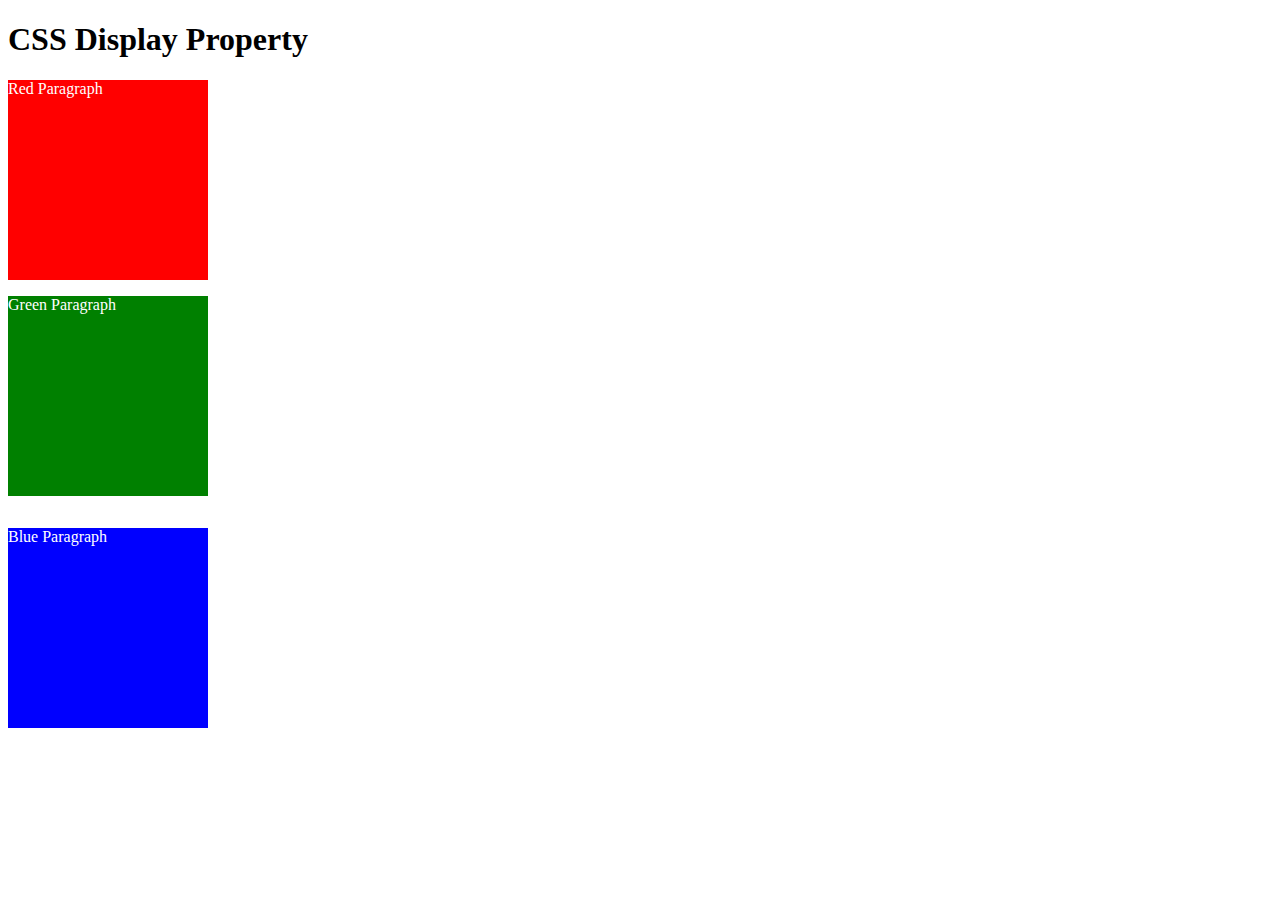
<file: CSSHTML/Web Devlopment Projects/8.0 CSS Display/index.html>
<!DOCTYPE html>
<html>

<!-- 
  TODO
1. By changing only the display property of the CSS make all 3 squares line up horizontally like in goal1 image.
2. Change only the display property to make all 3 squares line up vertically like in goal2 image. 
-->

<head>
  <title>CSS Display Property Example</title>
  <style>
    p {
      color: white;
    }

    .red {
      display: block;
      width: 200px;
      height: 200px;
      background-color: red;
    }

    .green {
      display: block;
      width: 200px;
      height: 200px;
      background-color: green;
    }

    .blue {
      display: inline-block;
      width: 200px;
      height: 200px;
      background-color: blue;
    }
  </style>
</head>


<body>
  <h1>CSS Display Property</h1>
  <p class="red">Red Paragraph </p>
  <p class="green">Green Paragraph</p>
  <p class="blue">Blue Paragraph</p>
</body>

</html>
</file>
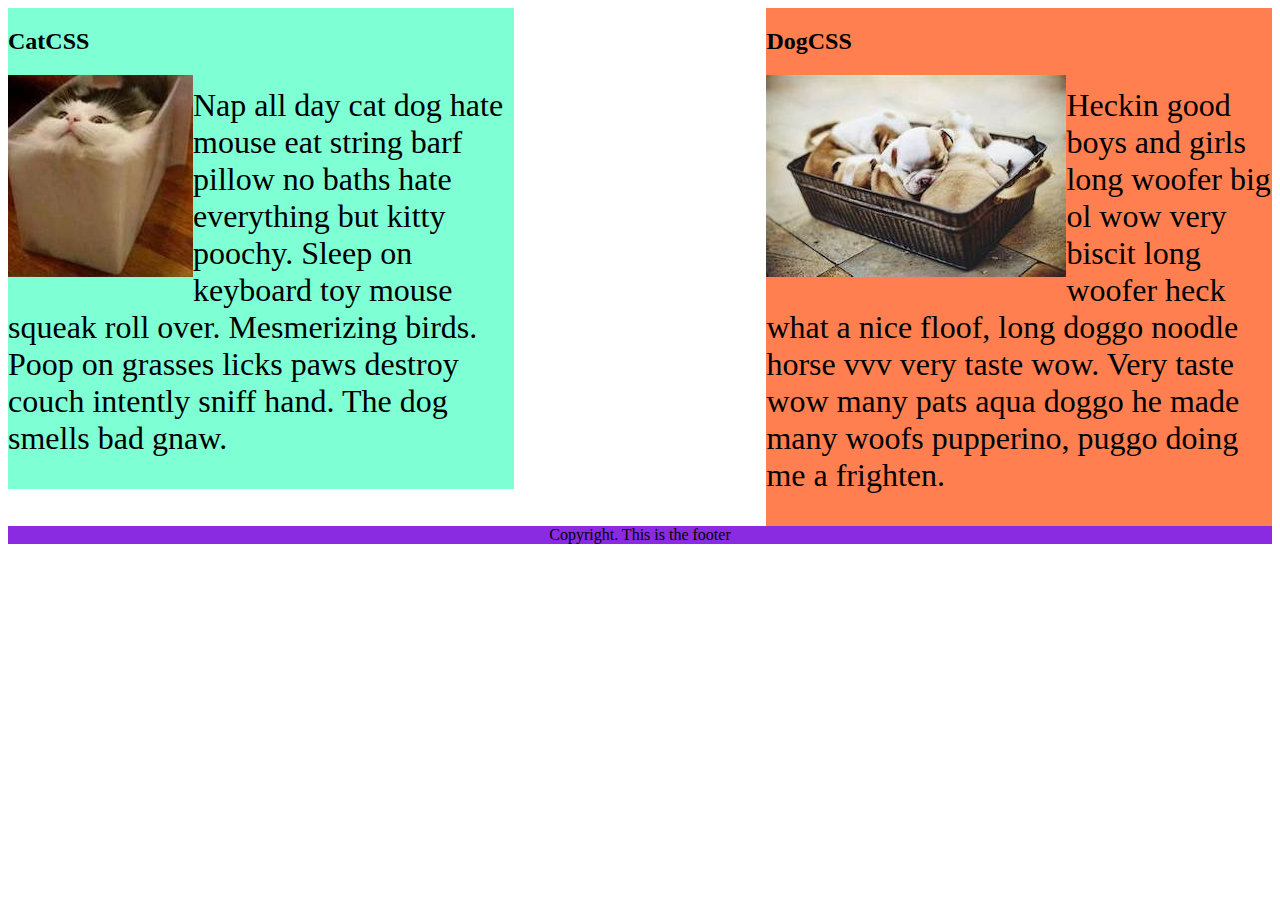
<file: CSSHTML/Web Devlopment Projects/8.1 CSS Float/index.html>
<!DOCTYPE html>
<html lang="en">

<!-- TODO
1. Make both paragraph elements wrap around the image.
2. Use Float to move the cat div to the left and the dog div to the right.
3. Use clear to make the footer go below both the cat and dog div. -->

<head>
  <meta charset="UTF-8">
  <title>CSS Float</title>
  <style>
    div {
      display: inline-block;
      width: 40%;
    }

    p {
      font-size: 2em;
    }

    .cat {
      float: left;
      background-color: aquamarine;
    }

    .dog {
      float: right;
      background-color: coral;
    }

    footer {
      text-align: center;
      background-color: blueviolet;
      clear:right;
    }
    img{
      float: left;
    }
  </style>
</head>

<body>
  <div class="cat">
    <h2>CatCSS</h2>

    <img src="cat.jpeg" alt="cat in a box" />
    <p class="first-paragraph">Nap all day cat dog hate mouse eat string barf pillow no baths hate everything but kitty
      poochy. Sleep on keyboard
      toy
      mouse squeak roll over. Mesmerizing birds. Poop on grasses licks paws destroy couch intently sniff hand. The dog
      smells
      bad gnaw.</p>
  </div>
  <div class="dog">
    <h2>DogCSS</h2>
    <img src="dog.jpeg" alt="dogs in a box" />
    <p class="second-paragraph">Heckin good boys and girls long woofer big ol wow very biscit long woofer heck what a
      nice
      floof, long doggo noodle
      horse vvv very taste wow. Very taste wow many pats aqua doggo he made many woofs pupperino, puggo doing me a
      frighten.</p>
  </div>

  <footer>Copyright. This is the footer</footer>
</body>

</html>
</file>
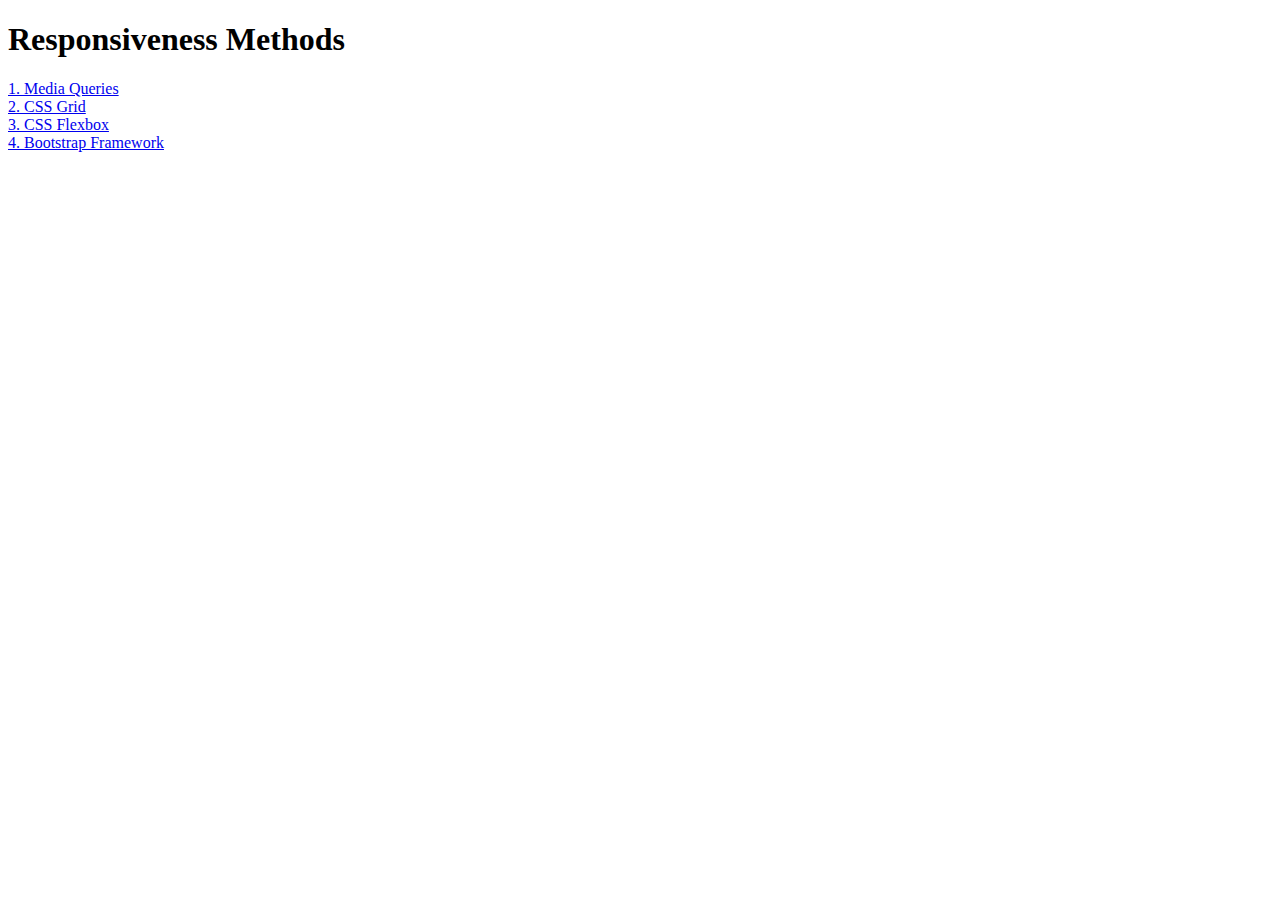
<file: CSSHTML/Web Devlopment Projects/8.2 Responsiveness/index.html>
<!DOCTYPE html>
<html lang="en">

<head>
  <meta charset="UTF-8">
  <meta name="viewport" content="width=device-width, initial-scale=1.0">
  <title>Responsiveness</title>
  <style>
    a {
      display: block;
    }
  </style>
</head>

<body>
  <h1>Responsiveness Methods</h1>
  <a href="./media-query.html">1. Media Queries</a>
  <a href="./grid.html">2. CSS Grid</a>
  <a href="./flexbox.html">3. CSS Flexbox</a>
  <a href="./bootstrap.html">4. Bootstrap Framework</a>
</body>

</html>
</file>
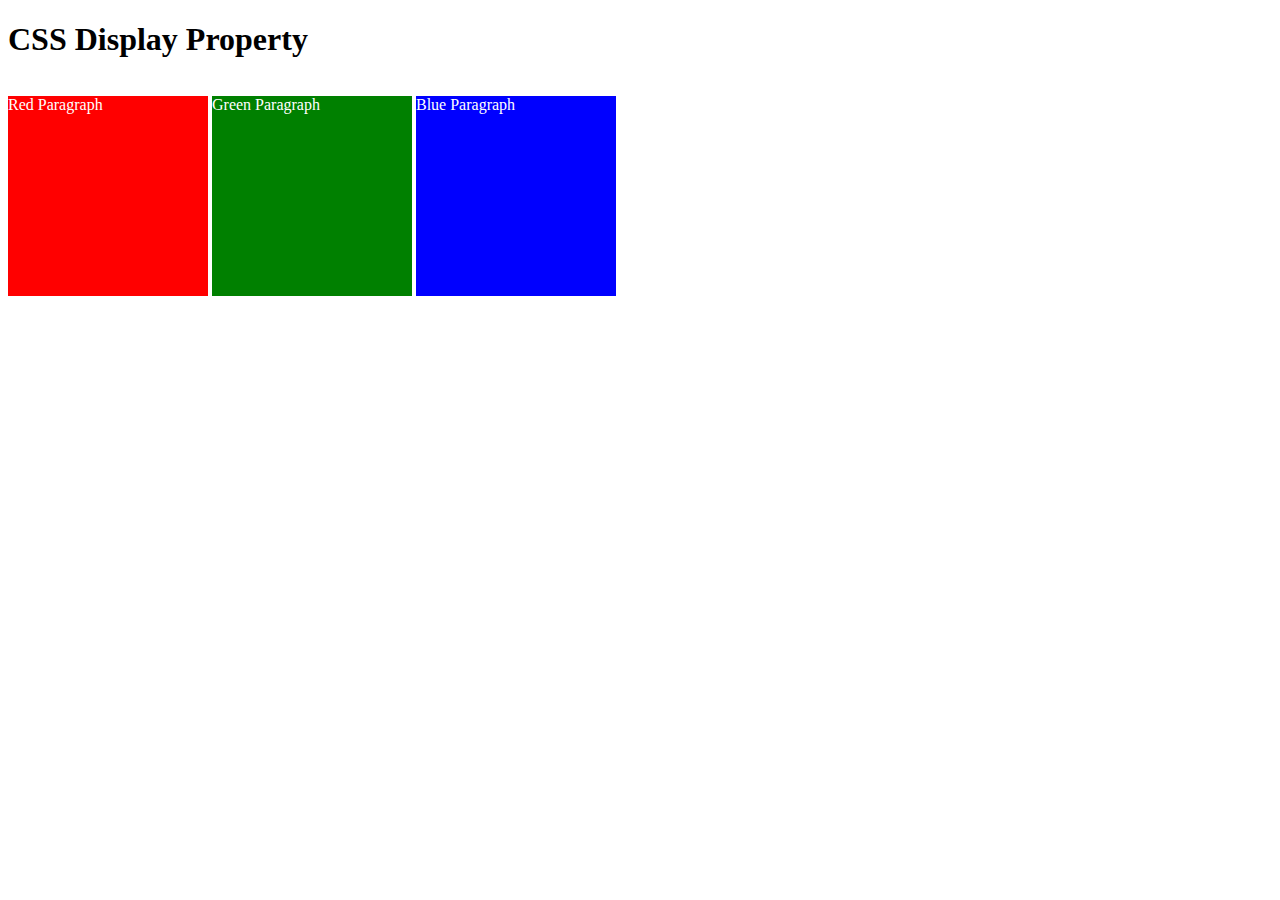
<file: CSSHTML/Web Devlopment Projects/8.0 CSS Display/solution1.html>
<!DOCTYPE html>
<html>

<head>
  <title>CSS Display Property Example</title>
  <style>
    p {
      color: white;
    }

    .red {
      display: inline-block;
      width: 200px;
      height: 200px;
      background-color: red;
    }

    .green {
      display: inline-block;
      width: 200px;
      height: 200px;
      background-color: green;
    }

    .blue {
      display: inline-block;
      width: 200px;
      height: 200px;
      background-color: blue;
    }
  </style>
</head>

<body>
  <h1>CSS Display Property</h1>
  <p class="red">Red Paragraph </p>
  <p class="green">Green Paragraph</p>
  <p class="blue">Blue Paragraph</p>


</body>

</html>
</file>
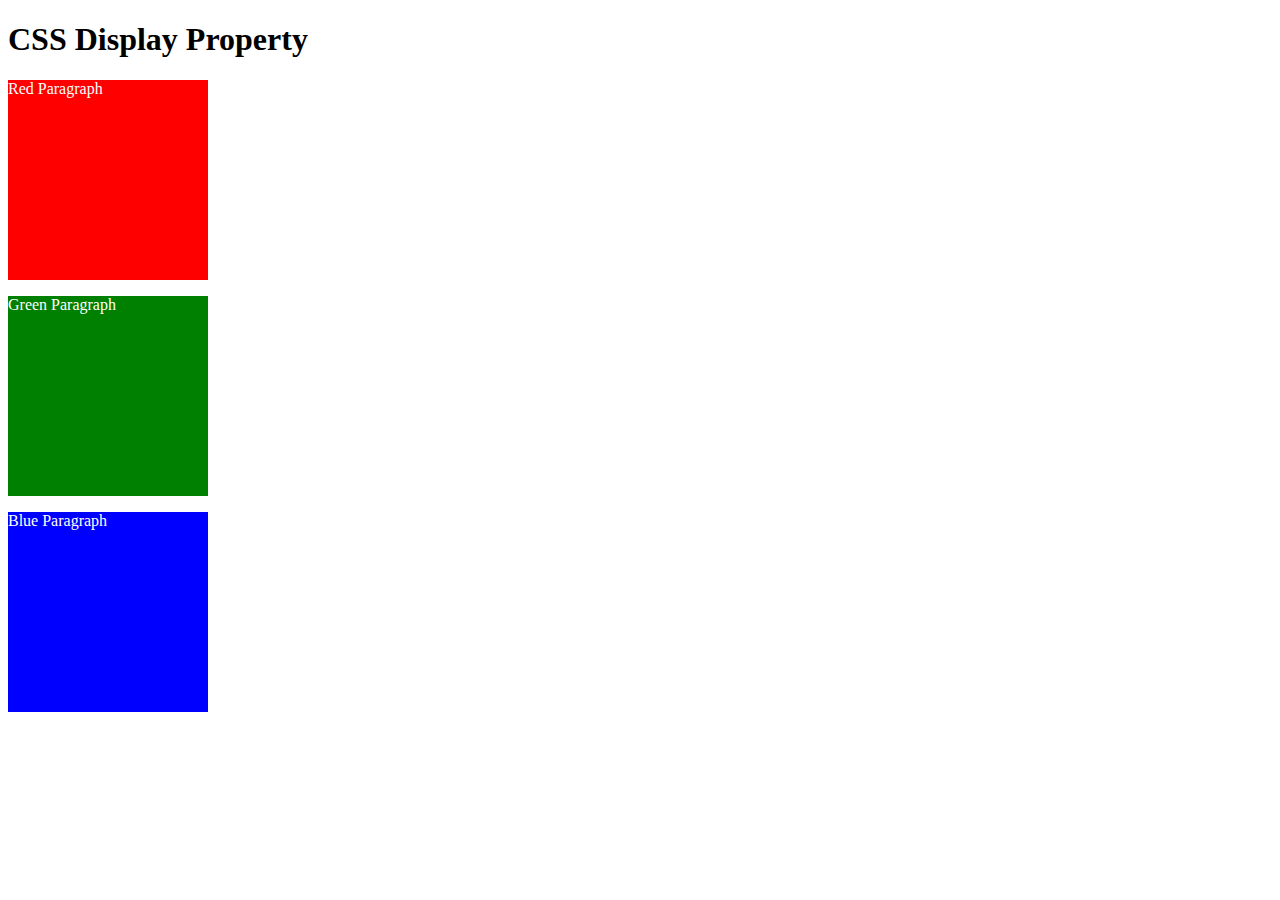
<file: CSSHTML/Web Devlopment Projects/8.0 CSS Display/solution2.html>
<!DOCTYPE html>
<html>

<head>
  <title>CSS Display Property Example</title>
  <style>
    p {
      color: white;
    }

    .red {
      display: block;
      width: 200px;
      height: 200px;
      background-color: red;
    }

    .green {
      display: block;
      width: 200px;
      height: 200px;
      background-color: green;
    }

    .blue {
      display: block;
      width: 200px;
      height: 200px;
      background-color: blue;
    }
  </style>
</head>

<body>
  <h1>CSS Display Property</h1>
  <p class="red">Red Paragraph </p>
  <p class="green">Green Paragraph</p>
  <p class="blue">Blue Paragraph</p>


</body>

</html>
</file>
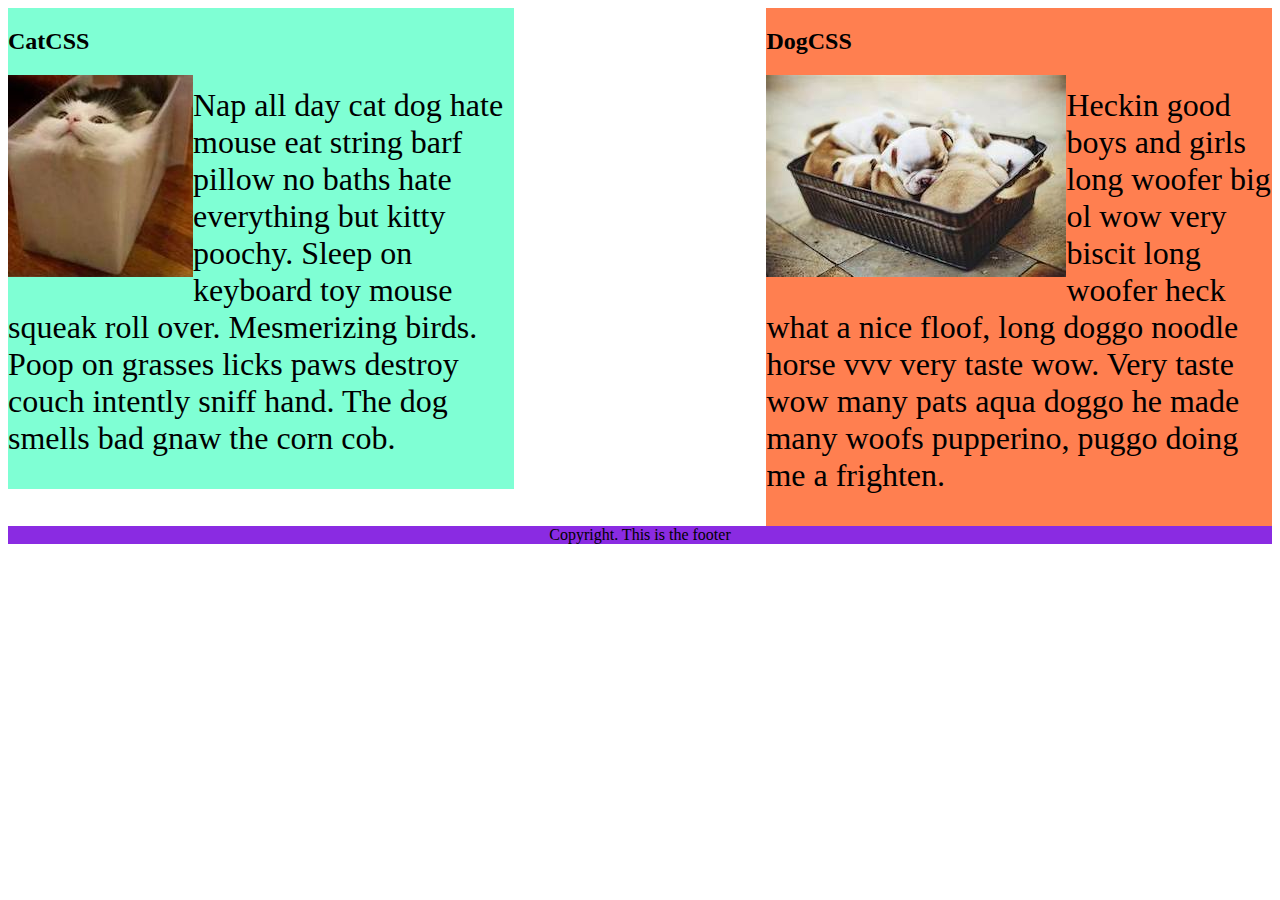
<file: CSSHTML/Web Devlopment Projects/8.1 CSS Float/solution.html>
<!DOCTYPE html>
<html lang="en">

<head>
  <meta charset="UTF-8">
  <title>CSS Float</title>
  <style>
    div {
      display: inline-block;
      width: 40%;
    }

    p {
      font-size: 2em;
    }

    .cat {
      float: left;
      background-color: aquamarine;
    }

    .dog {
      float: right;
      background-color: coral;
    }

    img {
      float: left;
    }

    footer {
      clear: both;
      text-align: center;
      background-color: blueviolet;
    }
  </style>
</head>

<body>
  <div class="cat">
    <h2>CatCSS</h2>

    <img src="cat.jpeg" alt="cat in a box" />
    <p class="first-paragraph">Nap all day cat dog hate mouse eat string barf pillow no baths hate everything but kitty
      poochy. Sleep on keyboard
      toy
      mouse squeak roll over. Mesmerizing birds. Poop on grasses licks paws destroy couch intently sniff hand. The dog
      smells
      bad gnaw the corn cob.</p>
  </div>

  <div class="dog">
    <h2>DogCSS</h2>
    <img src="dog.jpeg" alt="dogs in a box" />
    <p class="second-paragraph">Heckin good boys and girls long woofer big ol wow very biscit long woofer heck what a
      nice
      floof, long doggo noodle
      horse vvv very taste wow. Very taste wow many pats aqua doggo he made many woofs pupperino, puggo doing me a
      frighten.</p>
  </div>

  <footer>Copyright. This is the footer</footer>
</body>

</html>
</file>
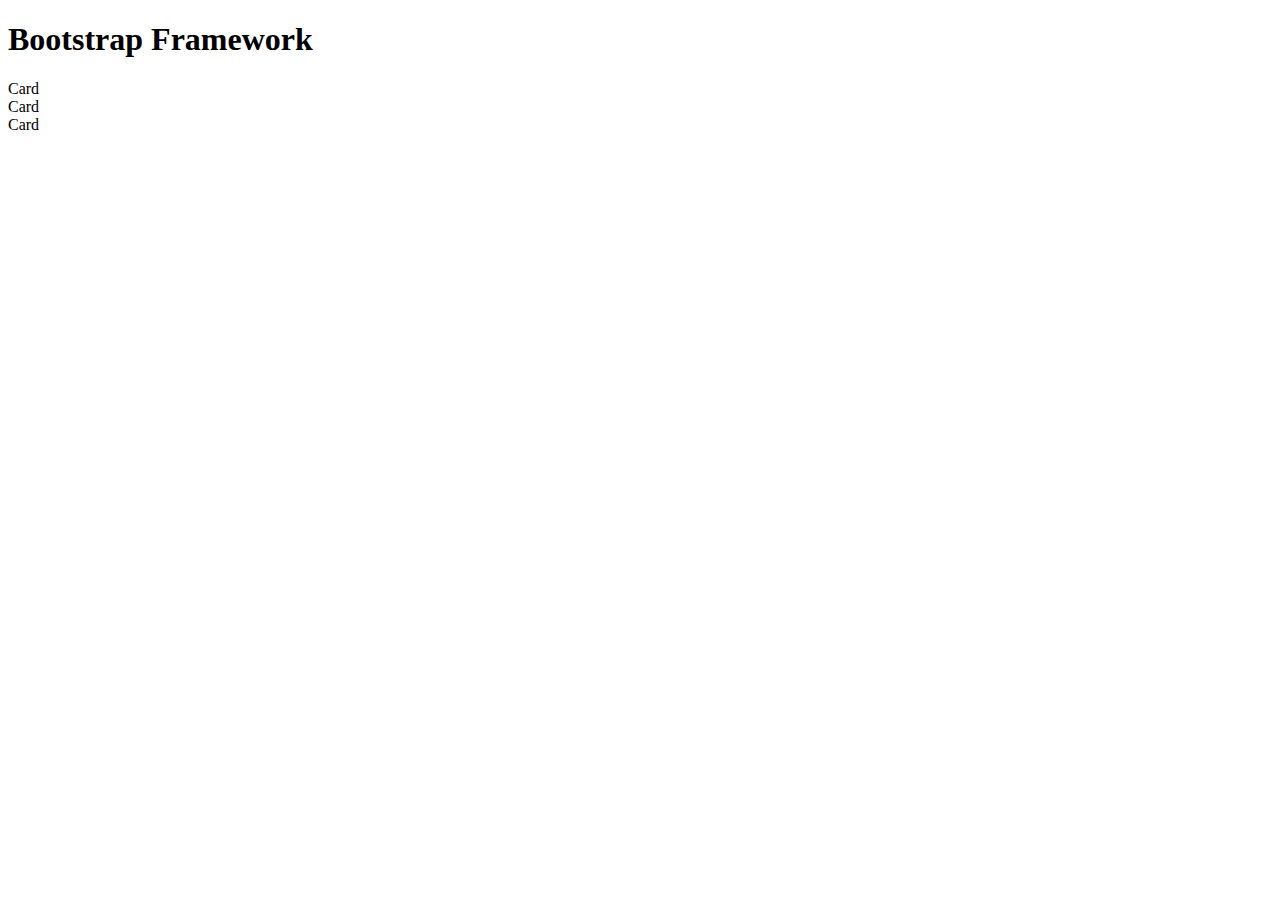
<file: CSSHTML/Web Devlopment Projects/8.2 Responsiveness/bootstrap.html>
<!DOCTYPE html>
<html lang="en">

<head>
  <meta charset="UTF-8">
  <meta name="viewport" content="width=device-width, initial-scale=1.0">
  <title>Bootstrap Framework</title>
  <link href="https://cdn.jsdelivr.net/npm/bootstrap@5.0.2/dist/css/bootstrap.min.css" rel="stylesheet"
    integrity="sha384-EVSTQN3/azprG1Anm3QDgpJLIm9Nao0Yz1ztcQTwFspd3yD65VohhpuuCOmLASjC" crossorigin="anonymous">
</head>

<body>
  <h1>Bootstrap Framework</h1>
  <div class="container">
    <div class="row">
      <div class="card col-6">
        Card
      </div>
      <div class="card col-2">
        Card
      </div>
      <div class="card col-4">
        Card
      </div>
    </div>
  </div>


</body>

</html>
</file>
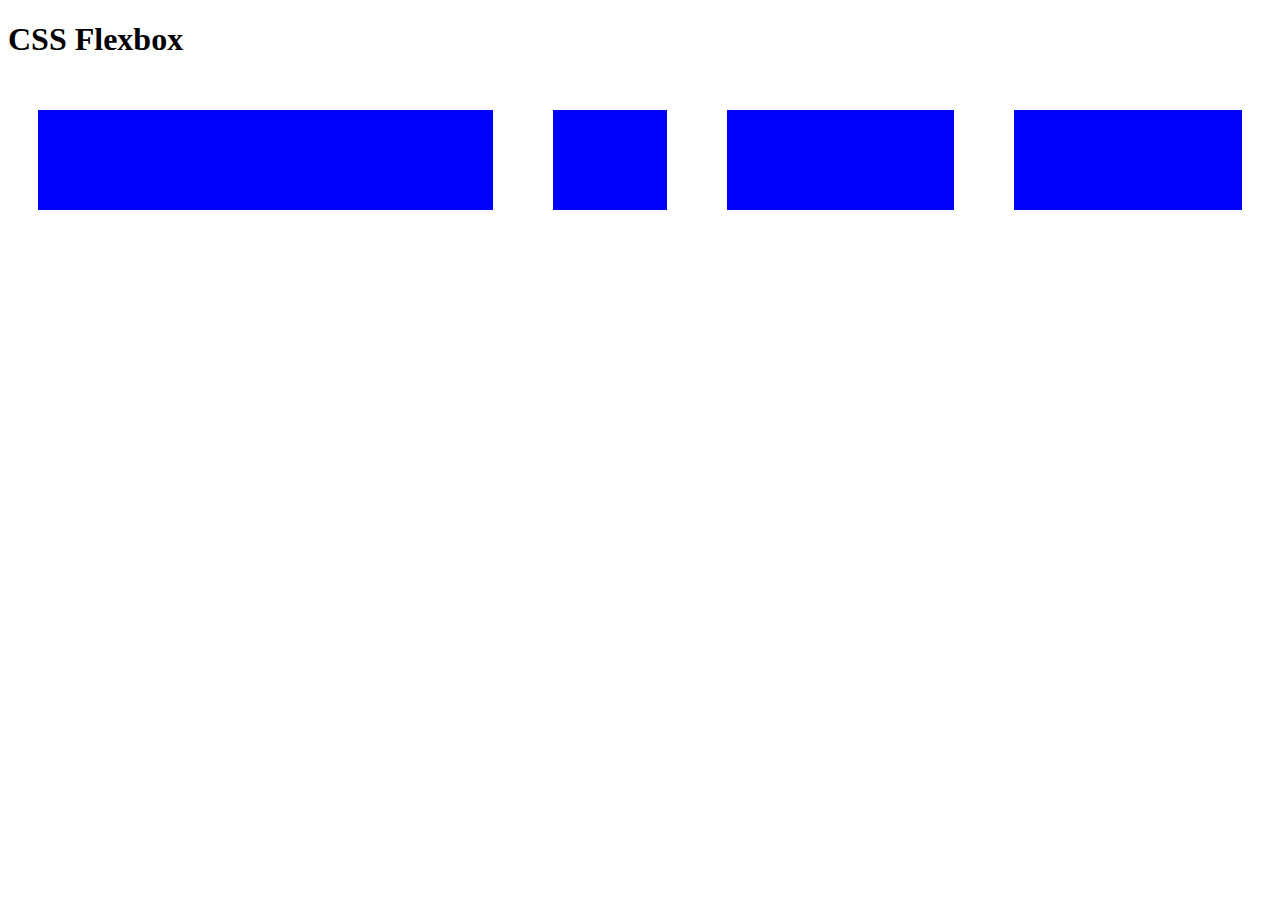
<file: CSSHTML/Web Devlopment Projects/8.2 Responsiveness/flexbox.html>
<!DOCTYPE html>
<html lang="en">

<head>
  <meta charset="UTF-8">
  <meta name="viewport" content="width=device-width, initial-scale=1.0">
  <title>CSS Flexbox</title>
  <style>
    .flex-container {
      display: flex;
    }

    .card {
      background: blue;
      border: 30px solid white;
      height: 100px;
      flex: 1;
    }

    .first {
      flex: 2;
    }

    .second {
      flex: 0.5;
    }
  </style>
</head>

<body>
  <h1>CSS Flexbox</h1>
  <div class="flex-container">
    <div class="first card"></div>
    <div class="second card"></div>
    <div class="card"></div>
    <div class="card"></div>
  </div>


</body>

</html>
</file>
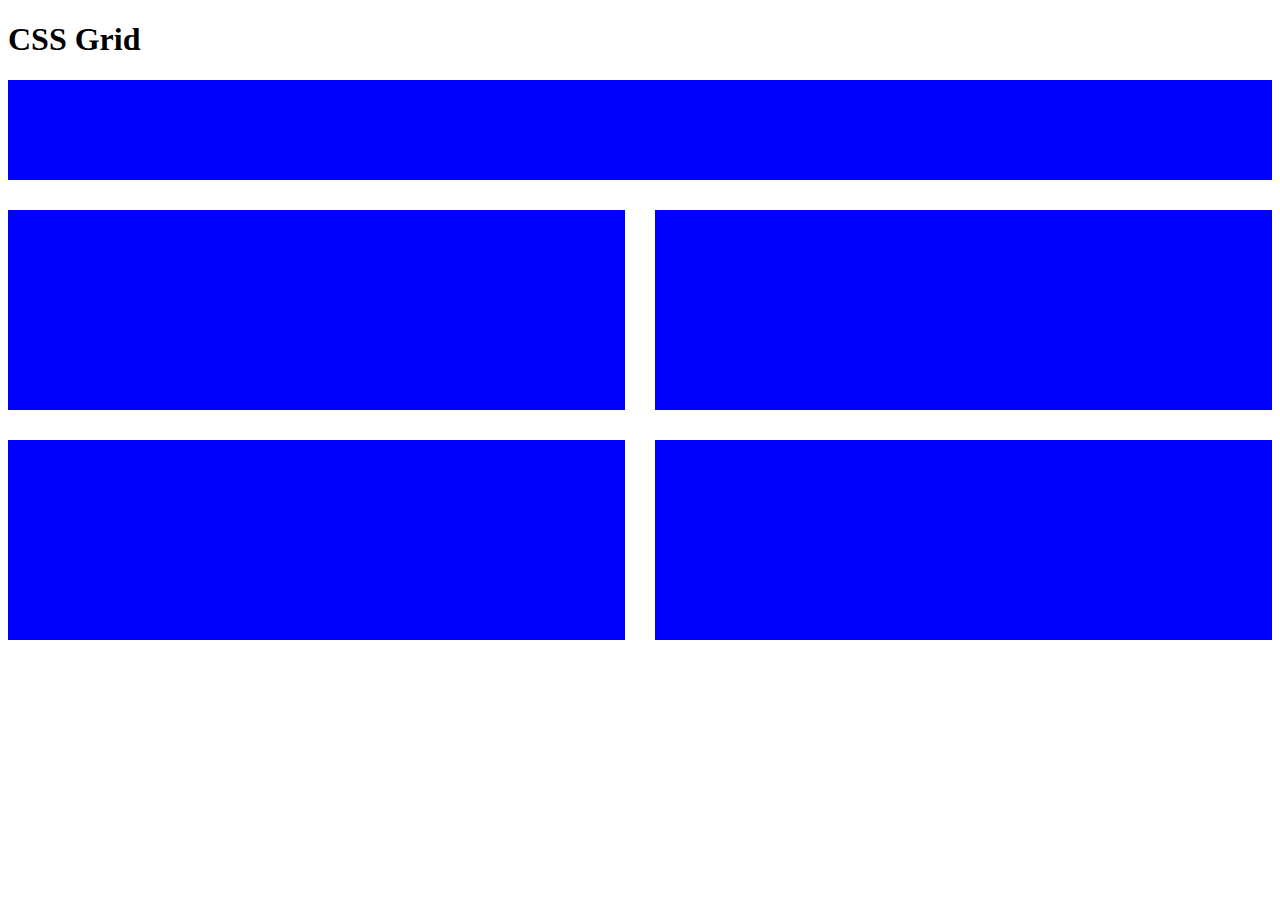
<file: CSSHTML/Web Devlopment Projects/8.2 Responsiveness/grid.html>
<!DOCTYPE html>
<html lang="en">

<head>
  <meta charset="UTF-8">
  <meta name="viewport" content="width=device-width, initial-scale=1.0">
  <title>CSS Grid</title>
  <style>
    .grid-container {
      display: grid;
      grid-template-columns: 1fr 1fr;
      grid-template-rows: 100px 200px 200px;
      gap: 30px;
    }

    .first {
      grid-column: span 2;
    }

    .card {
      background-color: blue;
    }
  </style>
</head>

<body>
  <h1>CSS Grid</h1>
  <div class="grid-container">
    <div class="first card"></div>
    <div class="card"></div>
    <div class="card"></div>
    <div class="card"></div>
    <div class="card"></div>
  </div>

</body>

</html>
</file>
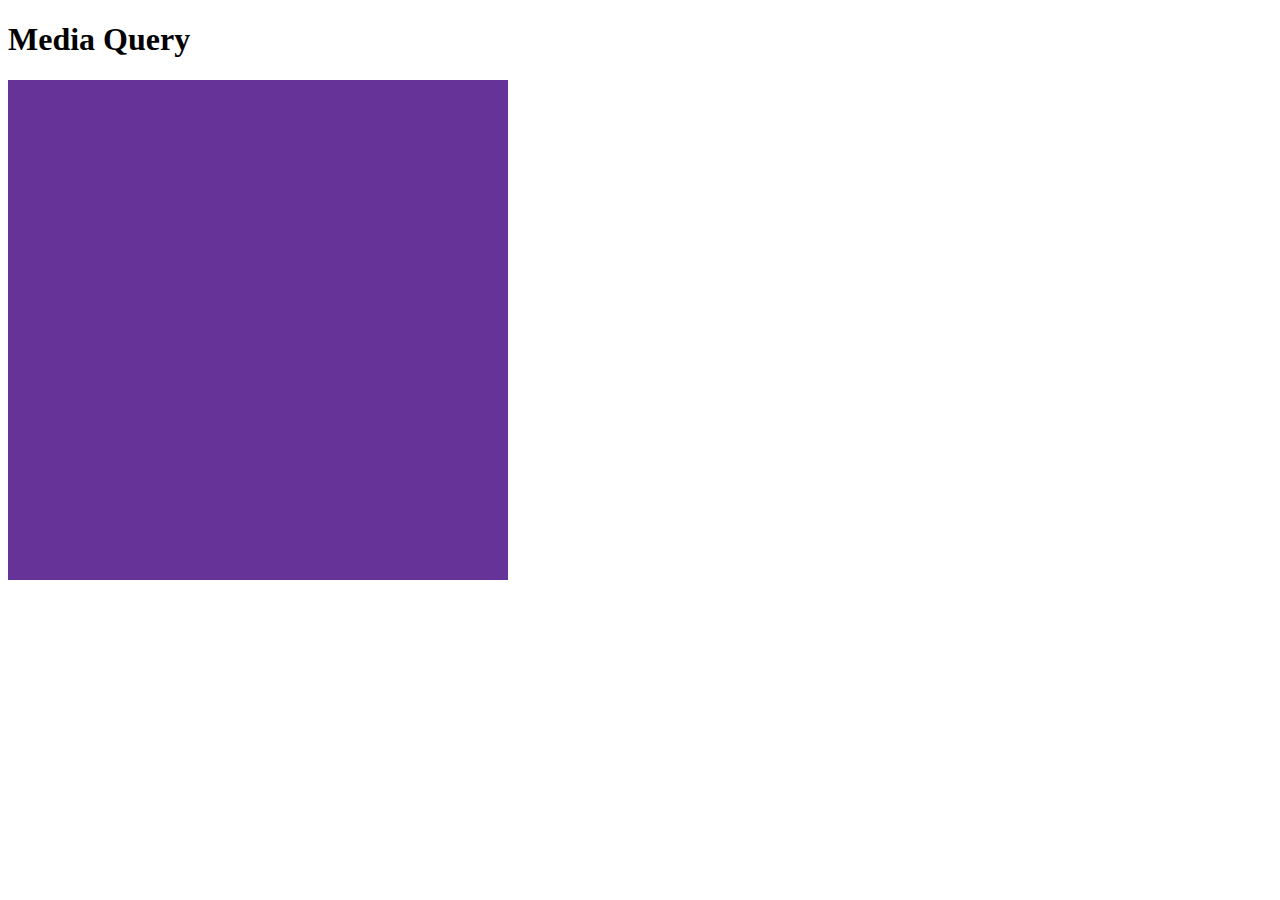
<file: CSSHTML/Web Devlopment Projects/8.2 Responsiveness/media-query.html>
<!DOCTYPE html>
<html lang="en">

<head>
  <meta charset="UTF-8">
  <meta name="viewport" content="width=device-width, initial-scale=1.0">
  <title>Media Query</title>
  <style>
    div {
      background-color: rebeccapurple;
      height: 500px;
      width: 500px;
    }

    @media (max-width: 600px) {

      /* CSS for screens below or equal to 600px wide */
      div {
        height: 200px;
        width: 200px;
      }
    }
  </style>
</head>

<body>
  <h1>Media Query</h1>
  <div></div>
</body>

</html>
</file>
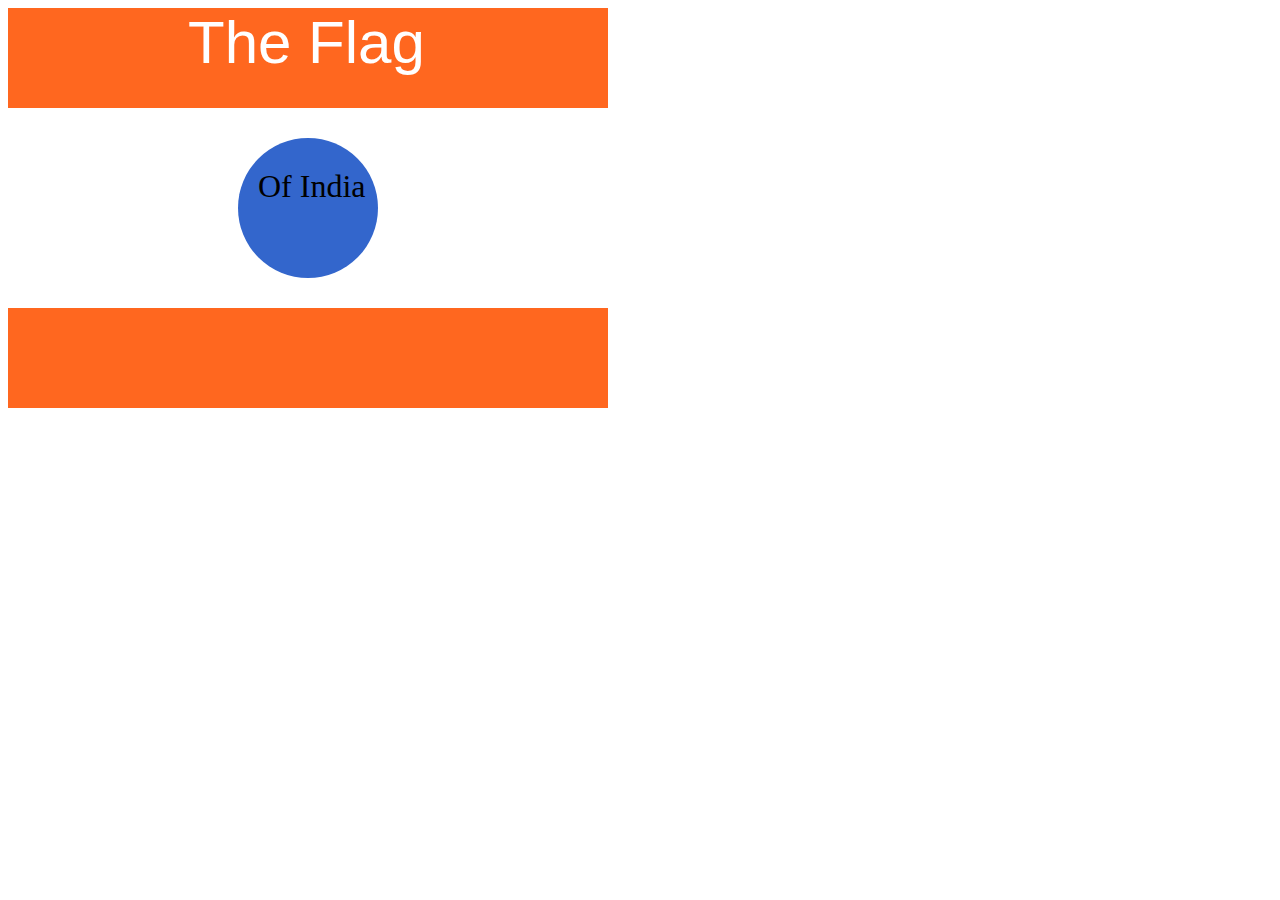
<file: CSSHTML/Web Devlopment Projects/HTMLCssBasics/Heading&Paragraph.html>
<!DOCTYPE html>
<html lang="en">
<head>
    <meta charset="UTF-8">
    <meta name="viewport" content="width=device-width, initial-scale=1.0">
    <title>Document</title>
    <style>

        p{
            margin: 0;
        }
        .flag{
            width : 600px;
            height: 400px;
            background-color: 
            #ff671f;
            position: relative;
        }
        .flag>p{
            color: white;
            font-size: 60px;
            font-family: Arial, Helvetica, sans-serif;
            position: relative;
            left:180px;
           
        }
        .flag > div{
            width: 100%;
            height: 200px;
            background-color: white;
            position: absolute;
            top: 100px;
            left: 200;
            border-color: black;
        }
        .flag > div > div{
            width: 140px;
            height: 140px;
            border-radius: 50%;
            background-color:
            #3366cc;
            position: absolute;
            top: 30px;
            left: 230px;
        }
        .flag > div > div >p{
                position: relative;
                font-size: 2em;
                left: 20px;
                top: 30px;
            }

    </style>
</head>
<body>
   <div class = "flag">
    <p>The Flag</p>
    <div>
        <div>
        <P>Of India</P>
        </div>
    </div>
</div>
</body>
</html>
</file>
